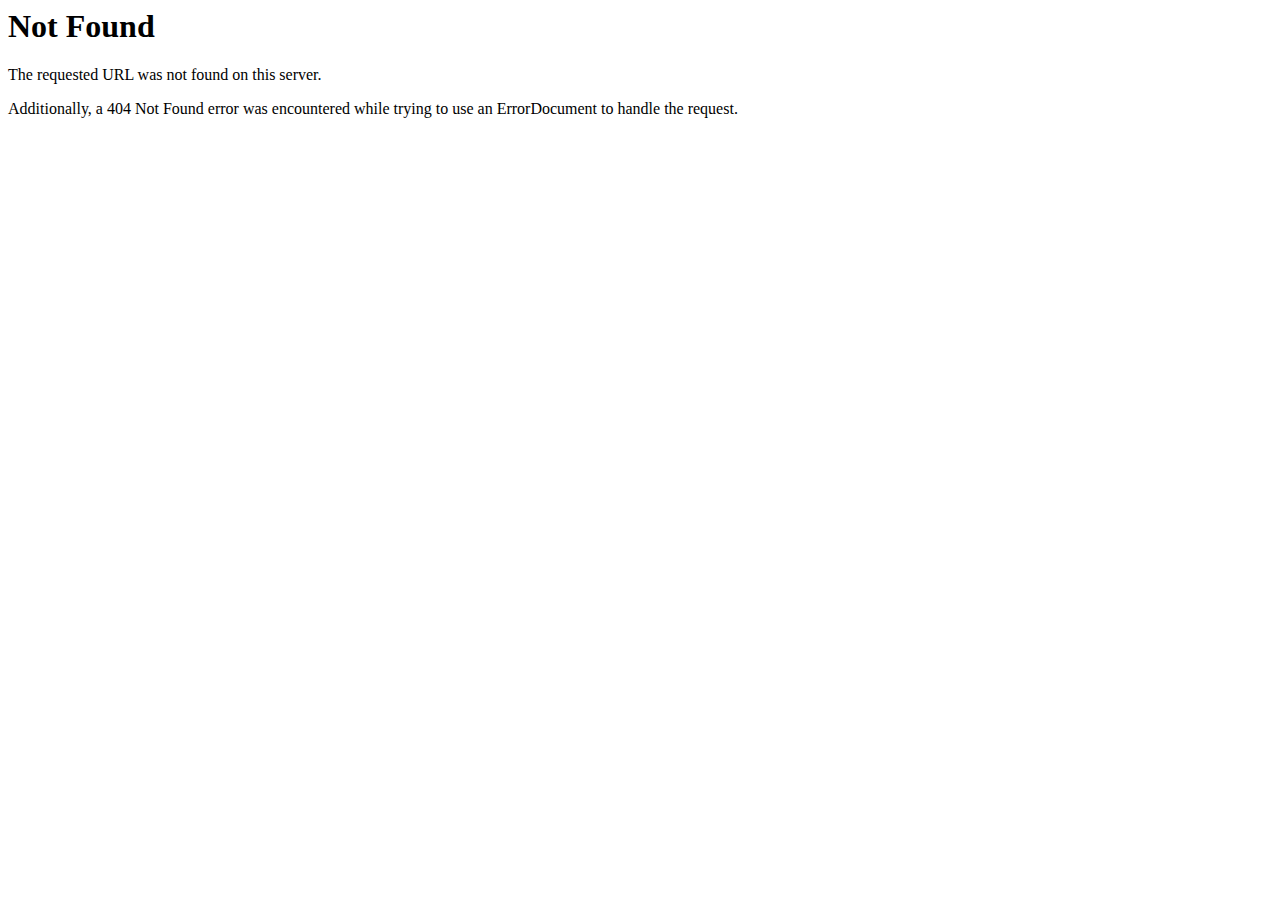
<file: css/owl-carousel/AjaxLoader.html>
<!DOCTYPE HTML PUBLIC "-//IETF//DTD HTML 2.0//EN">
<html><head>
<title>404 Not Found</title>
</head><body>
<h1>Not Found</h1>
<p>The requested URL was not found on this server.</p>
<p>Additionally, a 404 Not Found
error was encountered while trying to use an ErrorDocument to handle the request.</p>
</body></html>
</file>
